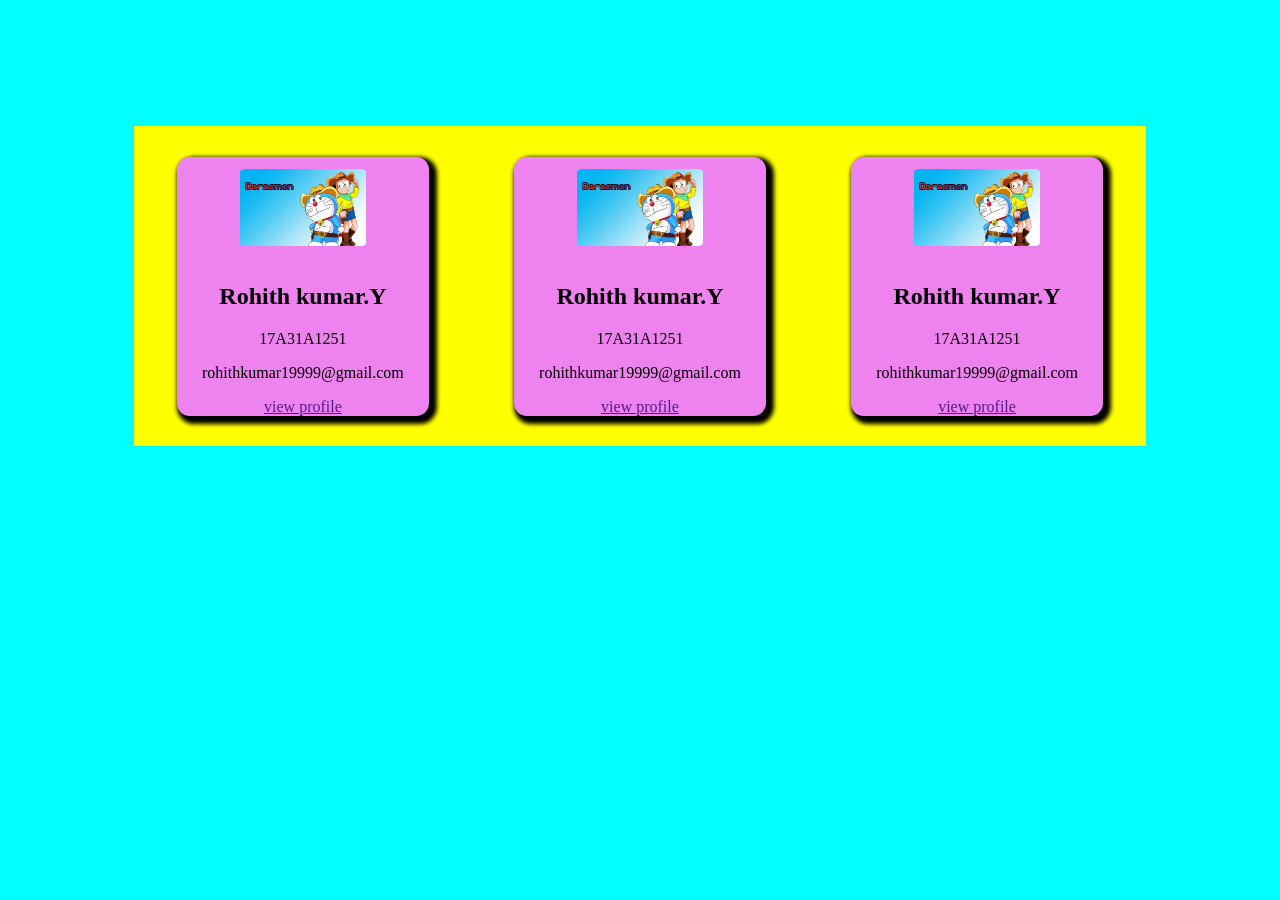
<file: index.html>
<!DOCTYPE html>
<html>
<head>
	<title>card view</title>
	<link rel="stylesheet" type="text/css" href="index.css">
</head>
<body>
	<div id="maindiv">
		<div class="subdiv">
			<img src="doremon.jpg" alt="profile pic"
			 width=50%;height=50%>
			<h2>Rohith kumar.Y</h2>
			<p>17A31A1251</p>
			<p>rohithkumar19999@gmail.com</p>
			<a href="">view profile</a>
		</div>
        <div class="subdiv">
        	<img src="doremon.jpg" alt="profile pic"
			width=50%;height=50%>
			<h2>Rohith kumar.Y</h2>
			<p>17A31A1251</p>
			<p>rohithkumar19999@gmail.com</p>
			<a href="">view profile</a>
		</div>
        <div class="subdiv">
        	<img src="doremon.jpg" alt="profile pic"
			width=50%;height=50%>
			<h2>Rohith kumar.Y</h2>
			<p>17A31A1251</p>
			<p>rohithkumar19999@gmail.com</p>
			<a href="">view profile</a>
		</div>
	</div>

</body>
</html>
</file>
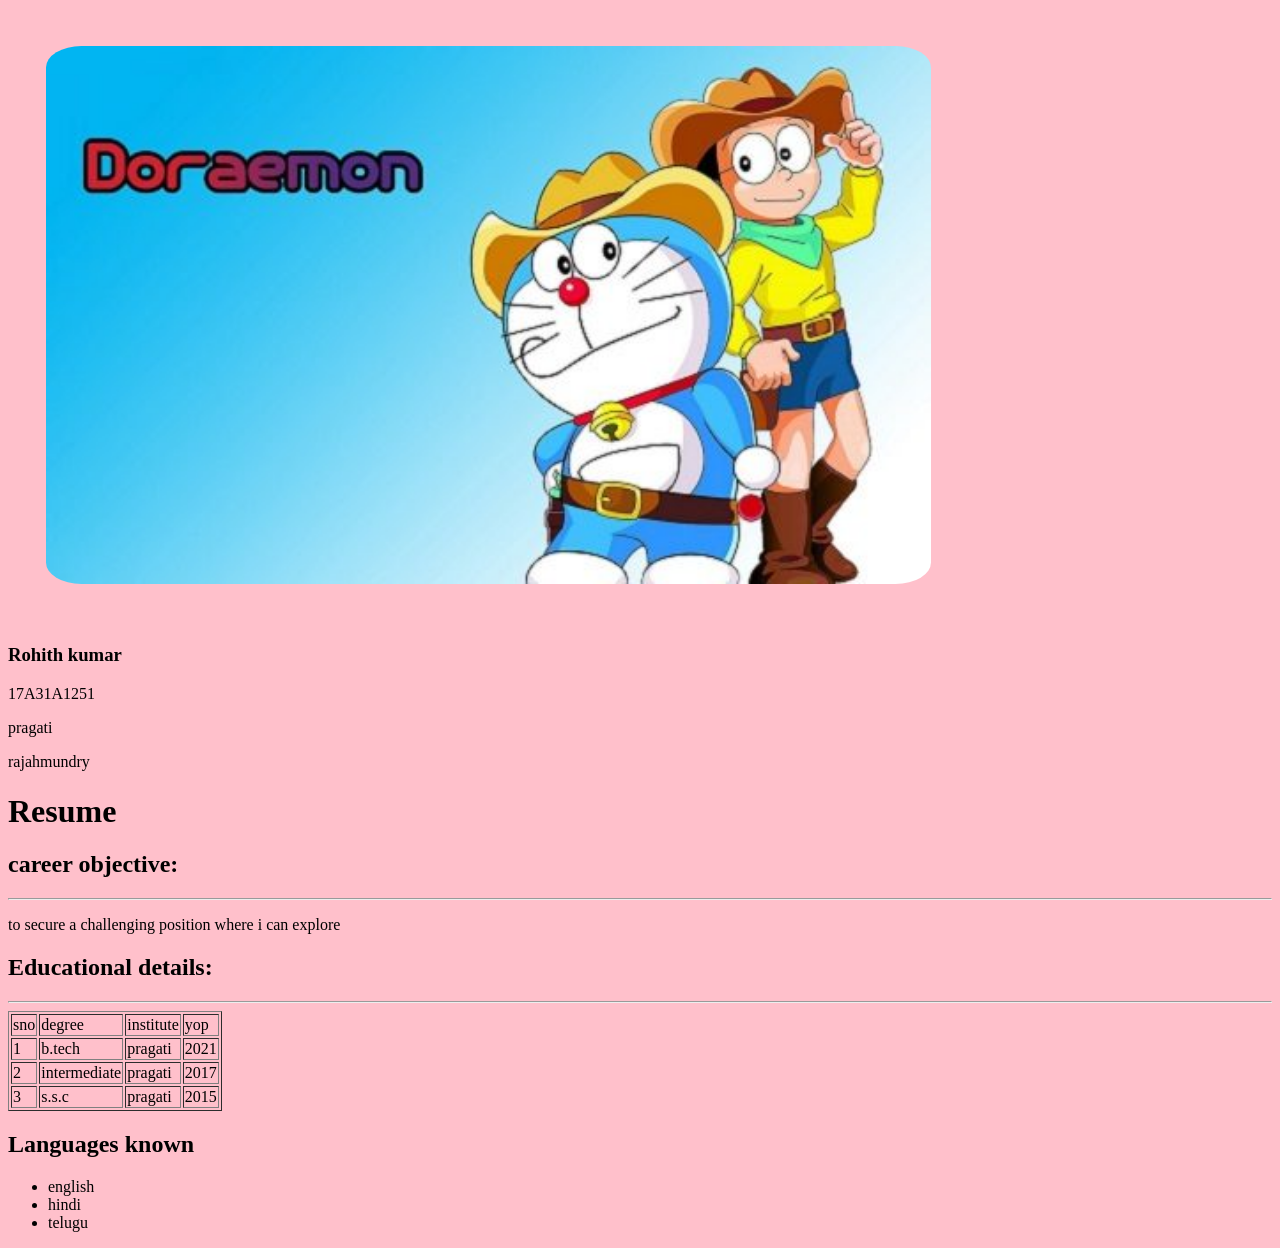
<file: dynamic.html>
<!DOCTYPE html>
<html>
<head>
	<title>Dynamic resume</title>
	<link rel="stylesheet" type="text/css" href="dynamic.css">
</head>
<body>
<div class="main">
	<div class="left">
		
	</div>
	<div class="right">
		
	</div>
</div>
</body>
<script src="dynamic.js"></script>
</html>
</file>
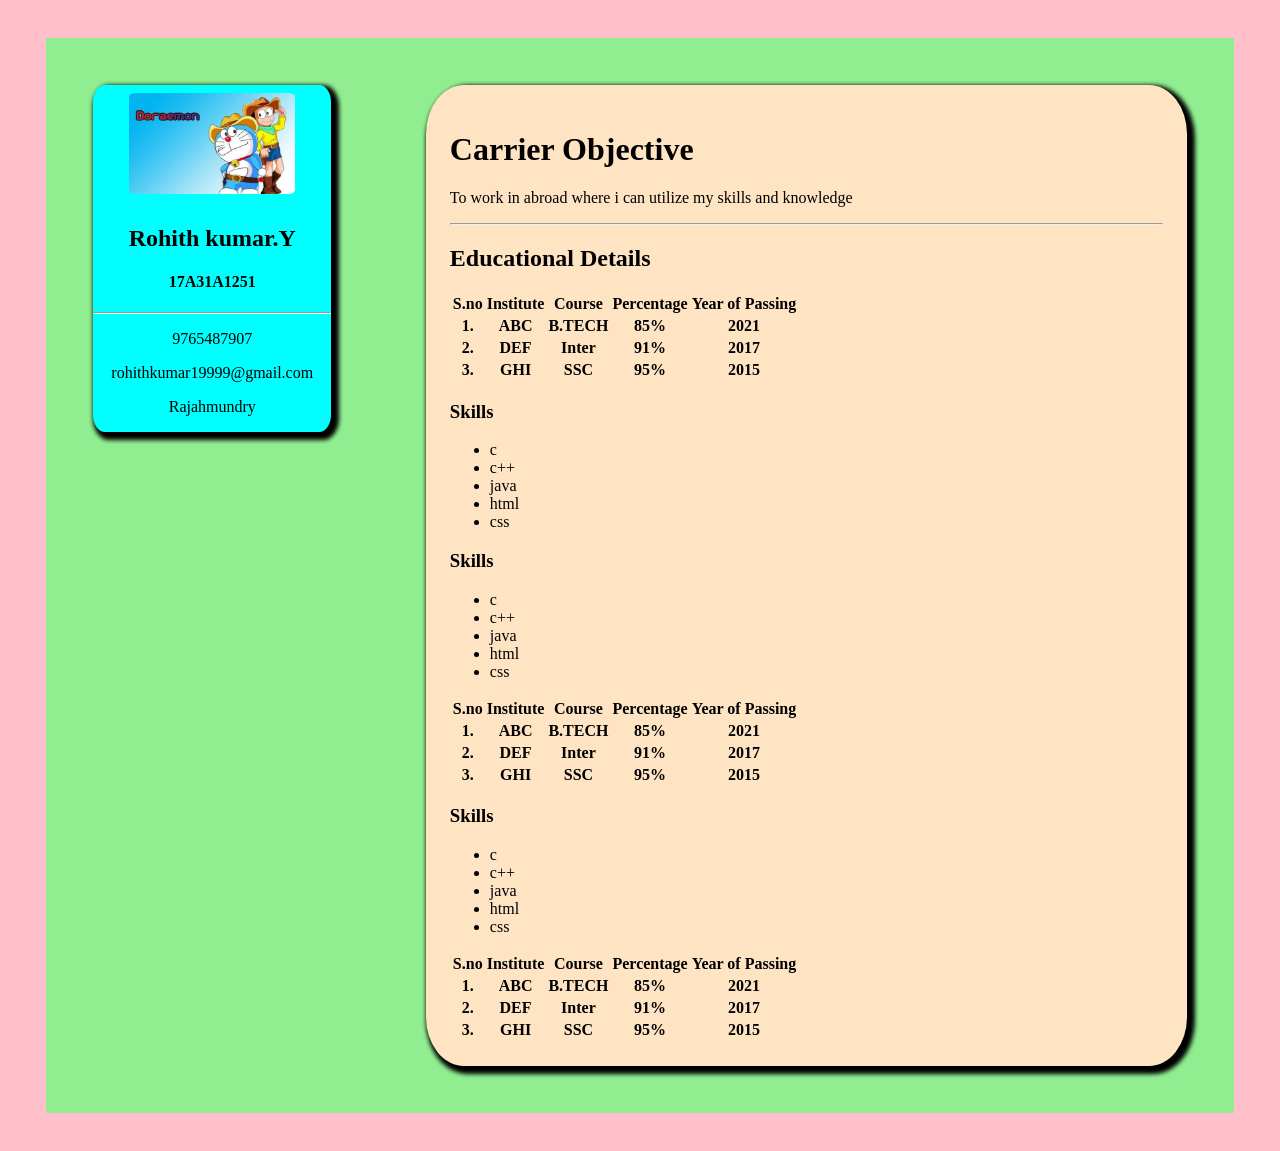
<file: static.html>
<!DOCTYPE html>
<html>
<head>
	<title>static resume</title>
	<meta name="viewport"  content="
	width=device-width,initial-scale=1.0">
	<link rel="stylesheet" type="text/css" href="style.css">
</head>
<body>
	<div id="main">
		<div class="leftdiv">
			<img src="doremon.jpg" alt="doremon"
			>
			<h2>Rohith kumar.Y</h2>
			<h4>17A31A1251</h4>
			<hr>
			<p>9765487907</p>
			<p>rohithkumar19999@gmail.com</p>
			<p>Rajahmundry</p>
		</div>
		<div class="rightdiv">
			<h1>Carrier  Objective</h1>
			<p>To work in abroad where i can utilize my skills and knowledge</p>
			<hr>
			<h2>Educational Details</h2>
			<table>
				<tr>
					<th>S.no</th>
					<th>Institute</th>
					<th>Course</th>
					<th>Percentage</th>
					<th>Year of Passing</th>
				</tr>
				<tr>
					<th>1.</th>
					<th>ABC</th>
					<th>B.TECH</th>
					<th>85%</th>
					<th>2021</th>
				</tr>
				<tr>
					<th>2.</th>
					<th>DEF</th>
					<th>Inter</th>
					<th>91%</th>
					<th>2017</th>
				</tr>
				<tr>
					<th>3.</th>
					<th>GHI</th>
					<th>SSC</th>
					<th>95%</th>
					<th>2015</th>
				</tr>
			</table>
			<h3>Skills</h3>
			<ul>
				<li>c</li>
				<li>c++</li>
				<li>java</li>
				<li>html</li>
				<li>css</li>
			</ul>
			<table>
				<tr>
					<th>S.no</th>
					<th>Institute</th>
					<th>Course</th>
					<th>Percentage</th>
					<th>Year of Passing</th>
				</tr>
				<tr>
					<th>1.</th>
					<th>ABC</th>
					<th>B.TECH</th>
					<th>85%</th>
					<th>2021</th>
				</tr>
				<tr>
					<th>2.</th>
					<th>DEF</th>
					<th>Inter</th>
					<th>91%</th>
					<th>2017</th>
				</tr>
				<tr>
					<th>3.</th>
					<th>GHI</th>
					<th>SSC</th>
					<th>95%</th>
					<th>2015</th>
				</tr>
				<h3>Skills</h3>
			<ul>
				<li>c</li>
				<li>c++</li>
				<li>java</li>
				<li>html</li>
				<li>css</li>
			</ul>
			</table>
			<table>
				<tr>
					<th>S.no</th>
					<th>Institute</th>
					<th>Course</th>
					<th>Percentage</th>
					<th>Year of Passing</th>
				</tr>
				<tr>
					<th>1.</th>
					<th>ABC</th>
					<th>B.TECH</th>
					<th>85%</th>
					<th>2021</th>
				</tr>
				<tr>
					<th>2.</th>
					<th>DEF</th>
					<th>Inter</th>
					<th>91%</th>
					<th>2017</th>
				</tr>
				<tr>
					<th>3.</th>
					<th>GHI</th>
					<th>SSC</th>
					<th>95%</th>
					<th>2015</th>
				</tr>
			<h3>Skills</h3>
			<ul>
				<li>c</li>
				<li>c++</li>
				<li>java</li>
				<li>html</li>
				<li>css</li>
			</ul>
		</div>
	</div>
</body>
</html>
</file>
<file: index.css>
body{
	background: aqua;
}
#maindiv{
	background: yellow;
	display: flex; 
	justify-content: space-around;
	margin: 10%;
	table-layout: 10%
    border-radius: 5%;
}
.subdiv{
	background: violet;
	margin: 3%;
	border-radius: 5%;
	text-align: center;
	box-shadow: 4px 4px 4px 4px;
	width: 25%;

}
img{
	margin: 5%;
    border-radius: 4%;
    
}
</file>
<file: dynamic.css>
/*desktop view*/
body{
	background: pink;
}
#main{
	background: lightgreen;
	margin: 3%;
	display: flex;
	justify-content: space-around;
}
.leftdiv{
	background: aqua;
	margin:4%;
	border-radius:5%;
	text-align: center;
	box-shadow:  4px 4px 4px 4px;
	width: 25%;
	height: 45%;
}
.rightdiv{
	background: bisque;
	margin: 4%;
	border-radius: 5%;
	box-shadow:  4px 4px 4px 4px;
	width: 75%;
	padding: 2%;
}
img{
	width: 70%;
	height: 35%;
	margin: 3%;
	border-radius: 4%;
}
/*mobile view*/
@media screen and (max-width:480px) {
body{
	background: blue;
}
#main{
	background: #26C017;
	margin: 1%;
	display: inline-block;
	justify-content: space-around;
}
.leftdiv{
	background: #2B9FA5;
	margin:1%;
	border-radius:5%;
	text-align: center;
	box-shadow:  2px 2px 2px 2px;
	width: 96%;
	height: 40%;
}
.rightdiv{
	background: #2B93A5;
	margin: 2%;
	border-radius: 5%;
	box-shadow:  2px 2px 2px 2px;
	width: 92%;
	padding: 2%;
}
img{
	width: 50%;
	height: 35%;
	margin: 3%;
	border-radius: 4%;
}
/*tablet view*/
@media screen and  (min-width: 481px) and (max-width:750px) {
body{
	background: green;
}
#main{
	background: #A52B8D;
	margin: 1%;
	display: inline-block;
	justify-content: space-around;
}
.leftdiv{
	background: #2BA58D;
	margin:1%;
	border-radius:5%;
	text-align: center;
	box-shadow:  2px 2px 2px 2px;
	width: 96%;
	height: 40%;
}
.rightdiv{
	background: aqua;
	margin: 1%;
	border-radius: 5%;
	box-shadow:  2px 2px 2px 2px;
	width: 92%;
	padding: 2%;
}
img{
	width: 50%;
	height: 35%;
	margin: 3%;
	border-radius: 4%;
}
</file>
<file: style.css>
/*desktop view*/
body{
	background: pink;
}
#main{
	background: lightgreen;
	margin: 3%;
	display: flex;
	justify-content: space-around;
}
.leftdiv{
	background: aqua;
	margin:4%;
	border-radius:5%;
	text-align: center;
	box-shadow:  4px 4px 4px 4px;
	width: 25%;
	height: 45%;
}
.rightdiv{
	background: bisque;
	margin: 4%;
	border-radius: 5%;
	box-shadow:  4px 4px 4px 4px;
	width: 75%;
	padding: 2%;
}
img{
	width: 70%;
	height: 35%;
	margin: 3%;
	border-radius: 4%;
}
/*mobile view*/
@media screen and (max-width:480px) {
body{
	background: blue;
}
#main{
	background: #2BA56F;
	margin: 1%;
	display: inline-block;
	justify-content: space-around;
}
.leftdiv{
	background: #2B9FA5;
	margin:1%;
	border-radius:5%;
	text-align: center;
	box-shadow:  2px 2px 2px 2px;
	width: 96%;
	height: 40%;
}
.rightdiv{
	background: #2B93A5;
	margin: 2%;
	border-radius: 5%;
	box-shadow:  2px 2px 2px 2px;
	width: 92%;
	padding: 2%;
}
img{
	width: 50%;
	height: 35%;
	margin: 3%;
	border-radius: 4%;
}
/*tablet view*/
@media screen and  (min-width: 481px) and (max-width:750px) {
body{
	background: green;
}
#main{
	background: #A52B8D;
	margin: 1%;
	display: inline-block;
	justify-content: space-around;
}
.leftdiv{
	background: #2BA58D;
	margin:1%;
	border-radius:5%;
	text-align: center;
	box-shadow:  2px 2px 2px 2px;
	width: 96%;
	height: 40%;
}
.rightdiv{
	background: aqua;
	margin: 1%;
	border-radius: 5%;
	box-shadow:  2px 2px 2px 2px;
	width: 92%;
	padding: 2%;
}
img{
	width: 50%;
	height: 35%;
	margin: 3%;
	border-radius: 4%;
}
</file>
